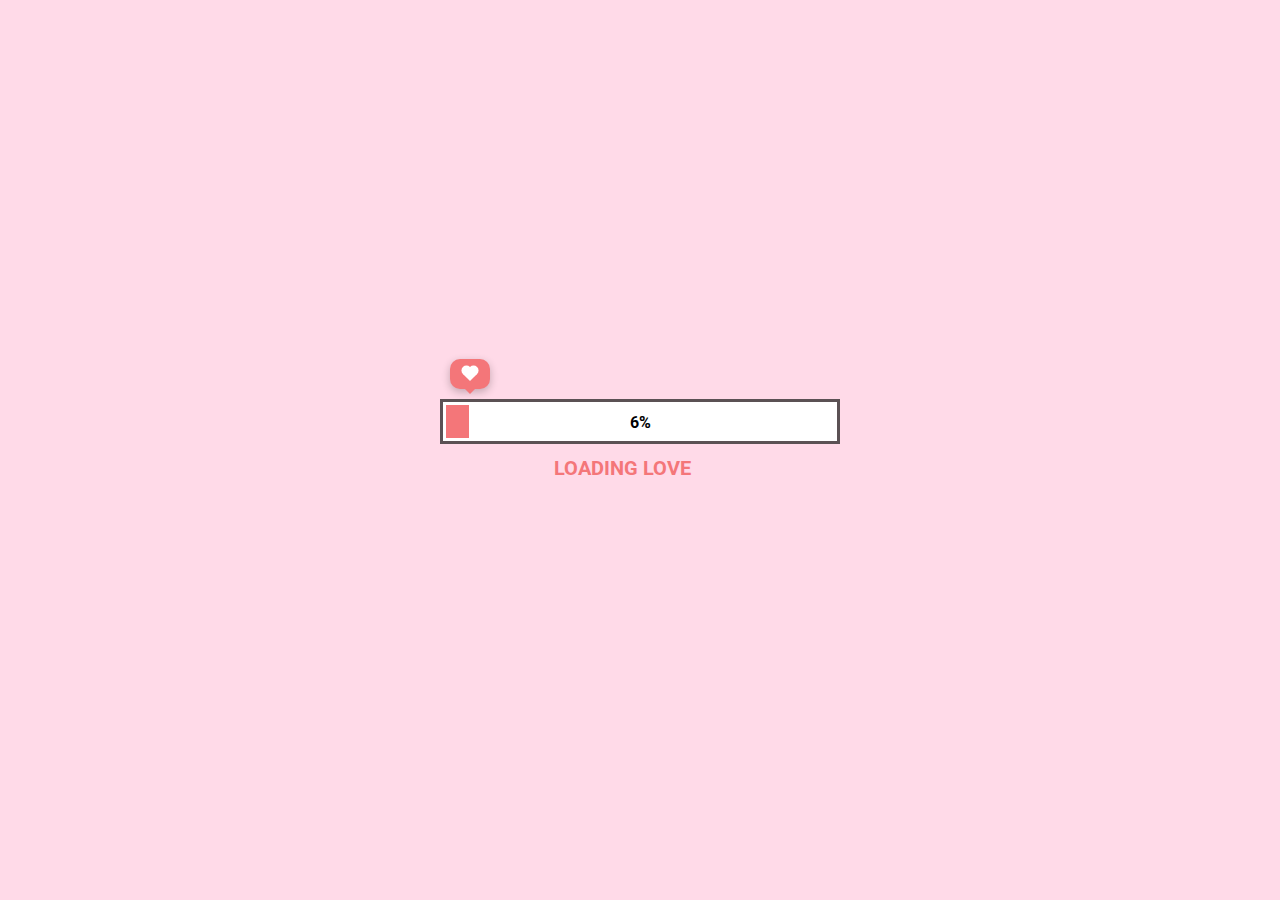
<file: index.html>
<!DOCTYPE html>
<html lang="en">
<head>
    <meta charset="UTF-8">
    <meta name="viewport" content="width=device-width, initial-scale=1.0">
    <link rel="stylesheet" href="style.css">
    <script src="./app.js" defer></script>
    <title>Your Beloved</title>
</head>
<body>
    <div class="loading">
        <div class="boxHeartImg">
            <div class="heartItem item1">
                <img src="heart.png" alt="">
            </div>
            <div class="heartItem item2">
                <img src="heart.png" alt="">
            </div>
            <div class="heartItem item3">
                <img src="heart.png" alt="">
            </div>
        </div>
        <div class="heartBox">
            <div class="heart"></div>
        </div>
        <div class="progress-bar">
            <div class="progress"></div>
            <div class="percent">100%</div>
        </div>
        <h2 class="textBox">
            <span class="textLoad">loading love</span>
            <span class="cricle1">.</span>
            <span class="cricle2">.</span>
            <span class="cricle3">.</span>
        </h2>
        <div class="buttonCLick">
            <img src="cursor.png" alt="">
            <div class="button">
                <p class="textBtn"></p>
            </div>
        </div>
    </div>
</body>
</html>
</file>
<file: style.css>
@import url('https://fonts.googleapis.com/css2?family=Roboto:wght@500&display=swap');
*{
    padding: 0;
    margin: 0;
    box-sizing: border-box;
}
body{
    background: rgb(255, 218, 232);
    display: flex;
    justify-content: center;
    align-items: center;
    min-height: 100vh;
}
.loading{
    position: relative;
    display: flex;
    justify-content: center;
    align-items: center;
    flex-direction: column;
}
.loading .boxHeartImg{
    position: absolute;
    width: 100%;
    top: -40px;
    display: flex;
    justify-content: space-between;
}
.heartItem.item1{
    position: relative;
    left: -4%;
    transform: scale(0);
}
.heartItem.item2{
    position: relative;
    left: 4%;
    transform: scale(0);
}
.heartItem.item3{
    position: relative;
    right: -6%;
    transform: scale(0);
}
/* animation: love1 5s infinite ease-in 1s; */
/* @keyframes love1{
    0%{
        opacity: 0;
        transform: scale(0.2) rotate(0deg) translate3d(100px, 0, 0);
    }
    50%{
        opacity: 1;
    }
    100%{
        opacity: 0;
        transform: scale(0.8) rotate(-40deg) translate3d(-50px, -400px, 0);
    }
} */
@keyframes heartScale{
    0%{
        transform: scale(0);
    }
    30%{
        transform: scale(1.2);
    }
    50%,100%{
        transform: scale(1);
    }
}
.heartItem.item1 img{
    width: 40px;
}
.heartItem.item2 img{
    width: 50px;
    transform: translateY(-10px);
}
.heartItem.item3 img{
    width: 60px;
    transform: translateY(-20px);
}
.heartItem::before{
    position: absolute;
    content: '';
    width: 3px;
    height: 40px;
    background-color: rgb(91,81,84);
    left: 51%;
    top: 10px;
    transform: translateX(-50%);
    z-index: -1;
}
.progress-bar{
    position: relative;
    width: 400px;
    height: 45px;
    background: #fff;
    padding: 3px;
    border: 3px solid rgb(91,81,84);
    display: flex;
}
.progress{
    width: 0px;
    height: 100%;
    background-color: rgb(244,118,121);
    left: 0;
    transition: 0.1s;
}
.percent{
    position: absolute;
    top: 50%;
    left: 50%;
    transform: translate(-50%, -50%);
    font-weight: bold;
    font-family: 'Roboto', sans-serif;
}
.loading .textBox{
    transition: 0.5s;
    margin-top: 10px;
}
.loading .textLoad{
    font-family: 'Roboto', sans-serif;
    color: rgb(244,118,121);
    font-family: 500;
    font-size: 20px;
    text-transform: uppercase;
}
.loading h2 .cricle1, .cricle2, .cricle3{
    color: rgb(244,118,121);
    opacity: 0;
}
.cricle1{
    animation: 1s .25s cricle linear infinite;
}
.cricle2{
    animation: 1s .5s cricle linear infinite;
}
.cricle3{
    animation: 1s .75s cricle linear infinite;
}
@keyframes cricle{
    0%{
        opacity: 0;
    }
    50%{
        opacity: 1;
    }
    100%{
        opacity: 0;
    }
}
.button{
    position: relative;
    width: 10px;
    height: 10px;
    background: #fff;
    border-radius: 50%;
    transition: 0.5s;
    transform: scale(0);
    display: flex;
    justify-content: center;
    align-items: center;
    font-family: 'Roboto', sans-serif;
    cursor: pointer;
    font-weight: bold;
    letter-spacing: 1px;
}
.buttonCLick{
    position: relative;
    display: flex;
    height: 40px;
    align-items: center;
    margin-top: -20px;
    filter: drop-shadow(rgba(0, 0, 0, 0.25) 1.95px 1.95px 2.6px);
}
.buttonCLick img{
    opacity: 0;
    width: 25px;
    position: absolute;
    margin-left: -20px;
    transform: translateX(-20px) rotate(90deg);
    animation: 1s cursor infinite linear;
}
@keyframes cursor{
    0%{
        transform: translateX(-20px) rotate(90deg);
    }
    50%{
        transform: translateX(-10px) rotate(90deg);
    }
}
.heartBox{
    position: absolute;
    top: -40px;
    left: -3.2%;
    width: 40px;
    height: 30px;
    border-radius: 10px;
    background-color: rgb(244,118,121);
    display: flex;
    justify-content: center;
    align-items: center;
    box-shadow: rgba(0, 0, 0, 0.24) 0px 3px 8px;
    transition: 0.1s;
}
.heartBox::before{
    content: "";
    position: absolute;
    top: 100%;
    left: 50%;
    margin-left: -5px;
    border-width: 5px;
    border-style: solid;
    border-color: rgb(244,118,121) transparent transparent transparent;
}
.heartBox .heart{
    position: relative;
    width: 10px;
    height: 10px;
    background-color: #fff;
    transform: rotate(45deg);
}
.heartBox .heart::before{
    position: absolute;
    content: '';
    width: 100%;
    height: 100%;
    background-color: #fff;
    right: 50%;
    border-radius: 50%;
}
.heartBox .heart::after{
    position: absolute;
    content: '';
    width: 100%;
    height: 100%;
    background-color: #fff;
    bottom: 50%;
    border-radius: 50%;
}


@media screen and (max-width: 658px)  {
    .progress-bar {
        position: relative;
        width: 289px;
        height: 45px;
        background: #fff;
        padding: 3px;
        border: 3px solid rgb(91,81,84);
        display: flex;
    }
}
</file>
